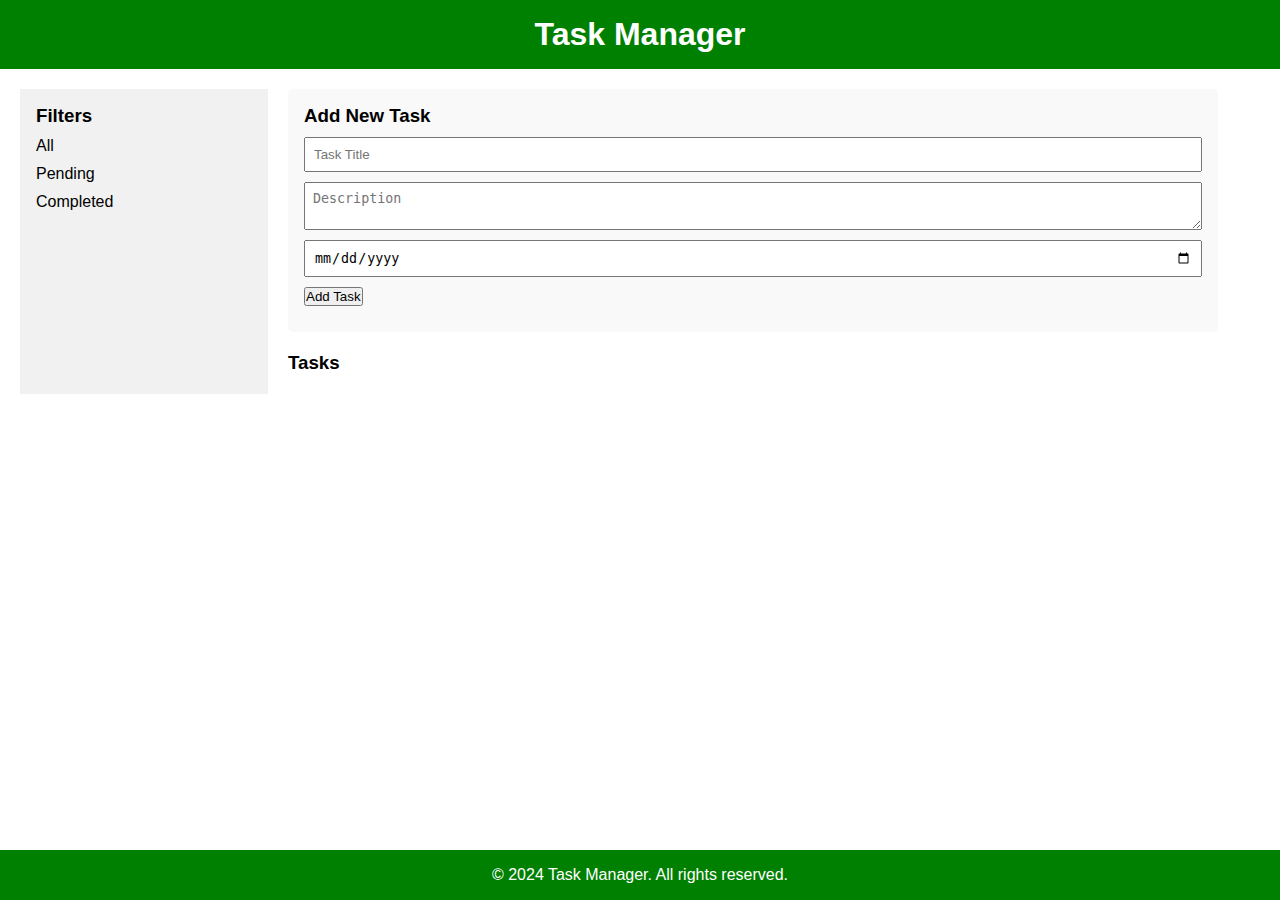
<file: TaskManager/index.html>
<!DOCTYPE html>
<html lang="en">
<head>
    <meta charset="UTF-8">
    <meta name="viewport" content="width=device-width, initial-scale=1.0">
    <title>Task Manager</title>
    <link rel="stylesheet" href="style.css">
</head>
<body>
    <header>
        <h1>Task Manager</h1>
    </header>
    <div class="container">
        <aside class="sidebar">
            <h3>Filters</h3>
            <ul>
                <li><a href="#" onclick="filterTasks(event, 'all')">All</a></li>
                <li><a href="#" onclick="filterTasks(event, 'pending')">Pending</a></li>
                <li><a href="#" onclick="filterTasks(event, 'completed')">Completed</a></li>
            </ul>
        </aside>

        <main class="main-content">
            <div class="task-form">
                <h3>Add New Task</h3>
                <form id="taskForm" onsubmit="addTask(event)">
                    <input type="text" id="taskTitle" placeholder="Task Title" required>
                    <textarea id="taskDesc" placeholder="Description"></textarea>
                    <input type="date" id="taskDueDate" required>
                    <button type="submit">Add Task</button>
                </form>
                <div id="feedback" class="feedback"></div>
            </div>

            <div class="task-list">
                <h3>Tasks</h3>
                <ul id="taskList"></ul>
            </div>
        </main>
    </div>

    <footer>
        <p>© 2024 Task Manager. All rights reserved.</p>
    </footer>

    <script src="script.js"></script>
</body>
</html>
</file>
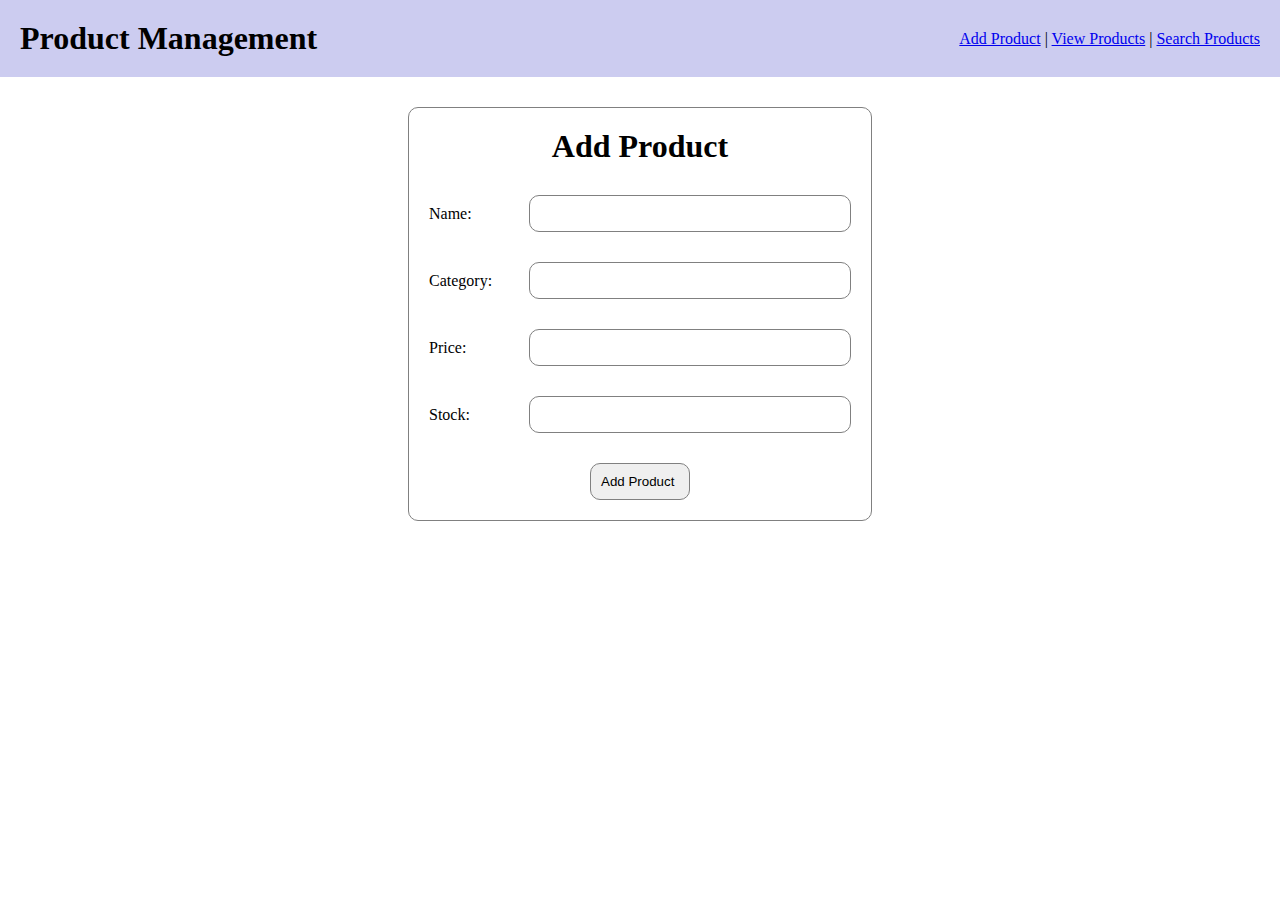
<file: servletsWithMysql/Assignment-02/web/index.html>
<!DOCTYPE html>
<!--
Click nbfs://nbhost/SystemFileSystem/Templates/Licenses/license-default.txt to change this license
Click nbfs://nbhost/SystemFileSystem/Templates/JSP_Servlet/Html.html to edit this template
-->
<!DOCTYPE html>
<head>
    <title>Product Management Dashboard</title>
    <style>
        *{
            padding: 0;
            margin: 0;
        }
        header{
            display: flex;
            align-items: center;
            justify-content: space-between;
            padding: 20px;
            margin-bottom: 30px;
            background-color:  #ccccf0;
        }
        form{
            display:flex;
            flex-direction: column;
            gap: 30px;
        }
        label{
            width: 100px;
        }
        input, button{
            width: 300px;
            padding: 10px;
            border-radius: 10px;
            border: 1px solid grey;
        }
        button{
            width: 100px; 
            display: flex;
            margin: auto;
            text-align: center;
        }
        form div{
            display: flex;
            align-items: center;
        }
        
        main{
            border: 1px solid gray;
            border-radius: 10px;
            width: fit-content;
            margin: auto;
            padding: 20px;
        }
        main h1{
            text-align: center;
            margin-bottom: 30px
        }        
    </style>
</head>
<body>
    <header>
        <h1>Product Management</h1>
        <nav>
            <a href="index.html">Add Product</a> |
            <a href="ViewProductsServlet">View Products</a> |
            <a href="SearchProductsServlet">Search Products</a>
        </nav>
    </header>
    <main>
        <h1>Add Product</h1>
        <form action="AddProductServlet" method="post" id="productForm">
            <input type="hidden" name="id" id="productId">
            <div><label>Name:</label>
            <input type="text" name="name" required></div>
            <div><label>Category:</label>
            <input type="text" name="category"></div>
            <div><label>Price:</label>
            <input type="text" name="price" required></div>
            <div><label>Stock:</label>
            <input type="number" name="stock" min="1" required></div>
            <button type="submit">Add Product</button>
        </form>
    </main>
</body>
</html>
</file>
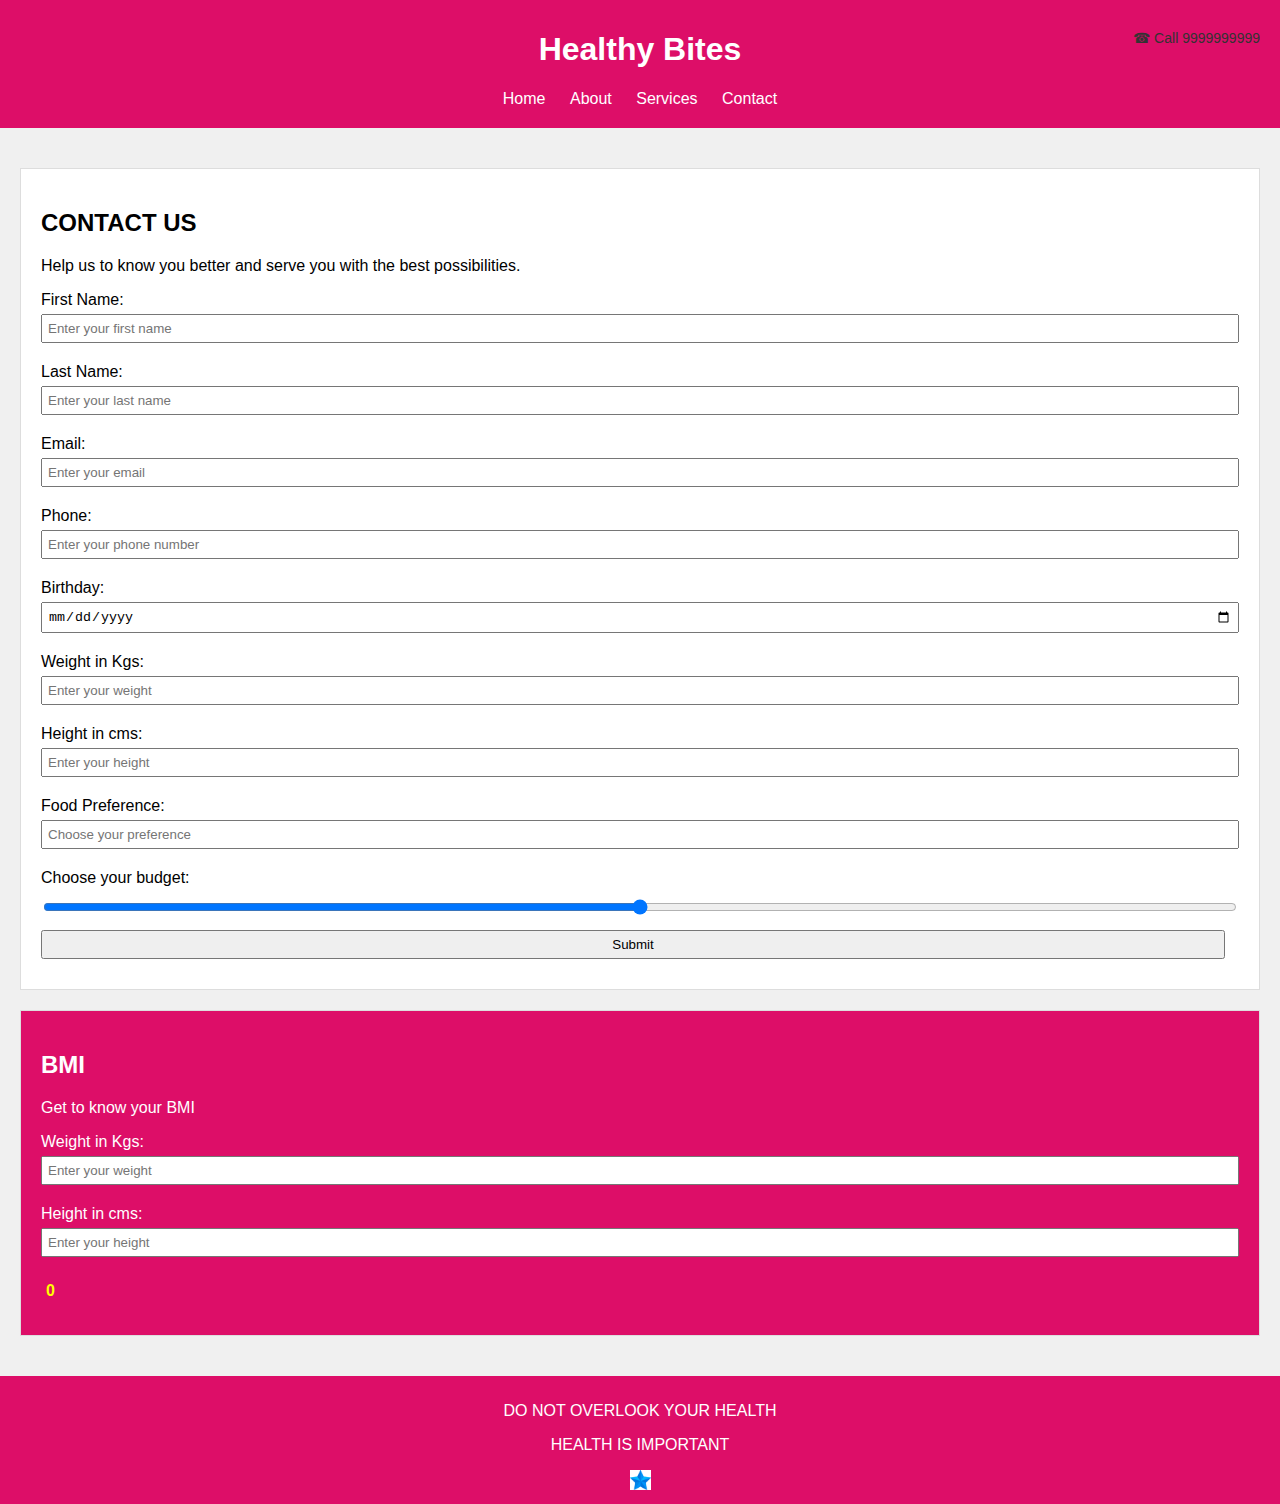
<file: HealthyBites/contact.html>
<!DOCTYPE html>
<html lang="en">
<head>
    <meta charset="UTF-8">
    <meta name="viewport" content="width=device-width, initial-scale=1.0">
    <title>Healthy Bites - Contact Us</title>
    <link rel="stylesheet" href="task1.css">
    <style>
        body {
            font-family: Arial, sans-serif;
            margin: 0;
            padding: 0;
            background-color: #f0f0f0;
        }

        header {
            background-color: #dd0e68;
            padding: 10px;
            color: white;
            text-align: center;
        }

        nav {
            margin: 10px 0;
        }

        nav a {
            margin: 0 10px;
            color: white;
            text-decoration: none;
        }

        .call-icon {
            font-size: 14px;
            margin-top: 10px;
        }

        main {
            padding: 20px;
        }

        .form-container, .bmi-form {
            border: 1px solid #ddd;
            padding: 20px;
            margin: 20px 0;
            background-color: #fff;
        }

        .bmi-form {
            background-color: #dd0e68;
            color: white;
        }

        label {
            display: block;
            margin: 10px 0 5px;
        }
       

        input, select, output {
            width: calc(100% - 14px);
            padding: 5px;
            margin-bottom: 10px;
        }

        .bmi-output {
            display: block;
            margin-top: 10px;
            font-weight: bold;
            color: yellow;
        }

        footer {
            text-align: center;
            padding: 10px;
            background-color: #dd0e68;
            color: white;
        }

        footer img {
            height: 20px;
            width: auto;
        }
    </style>
</head>
<body>
    <header>
        <h1>Healthy Bites</h1>
        <nav>
            <a href="index.html">Home</a>
            <a href="about.html">About</a>
            <a href="services.html">Services</a>
            <a href="contact.html">Contact</a>
        </nav>
        <div class="call-icon">
            <span>&#9742; Call 9999999999</span>
        </div>
    </header>

    <main>
        <section class="form-container">
            <h2>CONTACT US</h2>
            <p>Help us to know you better and serve you with the best possibilities.</p>

            <form>
                <label for="fname">First Name:</label>
                <input type="text" id="fname" name="fname" placeholder="Enter your first name">

                <label for="lname">Last Name:</label>
                <input type="text" id="lname" name="lname" placeholder="Enter your last name">

                <label for="email">Email:</label>
                <input type="email" id="email" name="email" placeholder="Enter your email">

                <label for="phone">Phone:</label>
                <input type="tel" id="phone" name="phone" placeholder="Enter your phone number">

                <label for="dob">Birthday:</label>
                <input type="date" id="dob" name="dob">

                <label for="weight">Weight in Kgs:</label>
                <input type="number" id="weight" name="weight" placeholder="Enter your weight" step="any">

                <label for="height">Height in cms:</label>
                <input type="number" id="height" name="height" placeholder="Enter your height" step="any">

                <!-- Food Preference with Datalist -->
                <label for="food-preference">Food Preference:</label>
                <input list="food-options" id="food-preference" name="food-preference" placeholder="Choose your preference">
                <datalist id="food-options">
                    <option value="Vegetarian">
                    <option value="Vegan">
                    <option value="Pescatarian">
                    <option value="Omnivore">
                </datalist>

                <label for="budget">Choose your budget:</label>
                <input type="range" id="budget" name="budget" min="0" max="100">
                <input type="submit" value="Submit" id="submitbt">
            </form>
        </section>

        
        <section class="bmi-form">
            <h2>BMI</h2>
            <p>Get to know your BMI</p>

           
            <form oninput="bmiOutput.value = (weightInput.value / ((heightInput.value / 100) ** 2)).toFixed(1)">
                <label for="weightInput">Weight in Kgs:</label>
                <input type="number" id="weightInput" name="weightInput" placeholder="Enter your weight" step="any">

                <label for="heightInput">Height in cms:</label>
                <input type="number" id="heightInput" name="heightInput" placeholder="Enter your height" step="any">

                <output name="bmiOutput" class="bmi-output">0</output>
            </form>
        </section>
    </main>

    <footer>
        <p>DO NOT OVERLOOK YOUR HEALTH</p>
        <p>HEALTH IS IMPORTANT</p>
        <img src="1.png" alt="Star Icon">
    </footer>
</body>
</html>
</file>
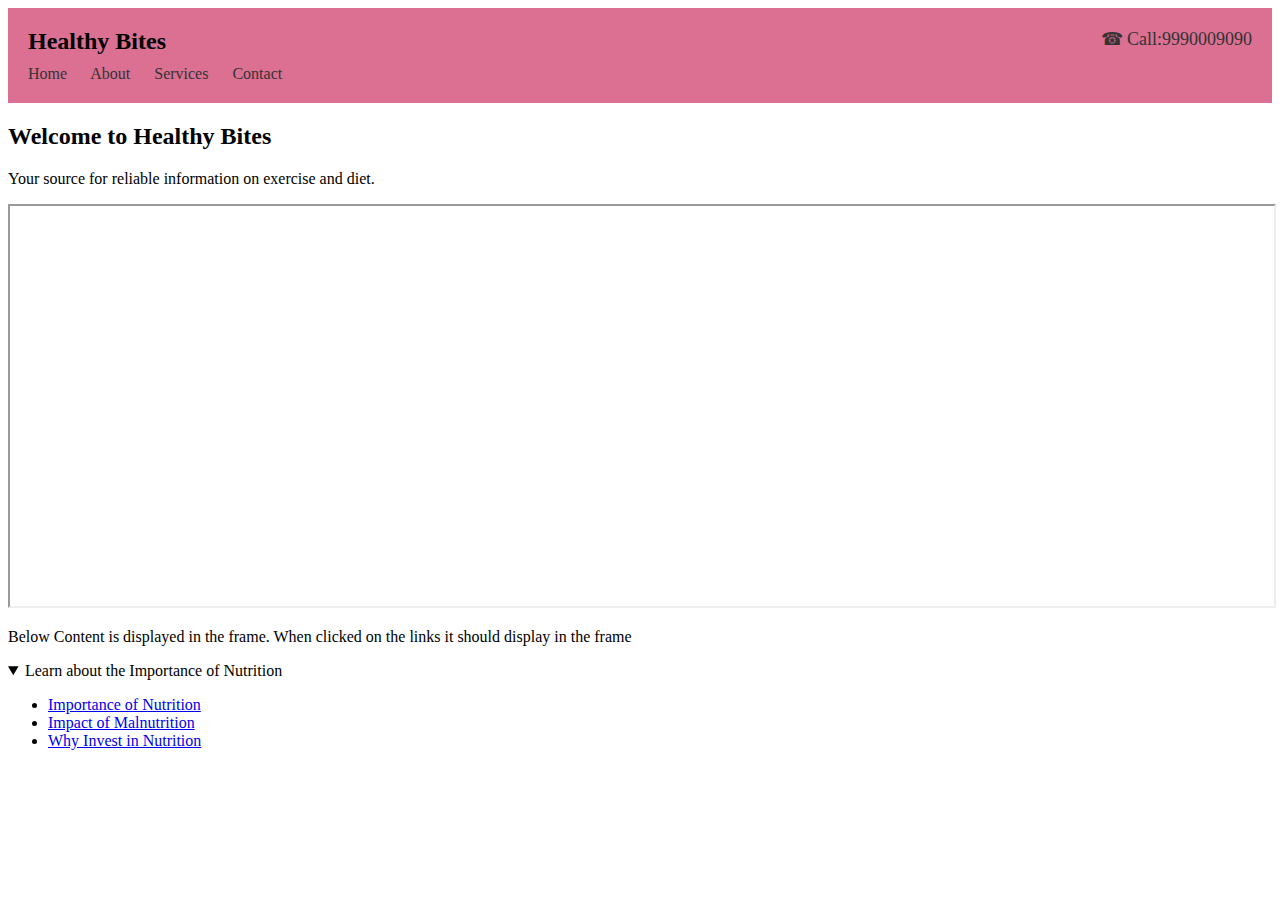
<file: HealthyBites/task2.html>
<!DOCTYPE html>
<html lang="en">
<head>
    <meta charset="UTF-8">
    <meta name="viewport" content="width=device-width, initial-scale=1.0">
    <meta name="description" content="Healthy Bites - Your source for reliable information on exercise and diet.">
    <title>Healthy Bites - Health & Wellness</title>
    <link rel="stylesheet" href="task1.css">
</head>
<body>
    <header>
        <div class="header-content">
            <h1 id="site-title">Healthy Bites</h1>
            <div id="menu">
                <a href="task1.html" class="menu-link">Home</a>
                <a href="about.html" class="menu-link">About</a>
                <a href="services.html" class="menu-link">Services</a>
                <a href="contact.html" class="menu-link">Contact</a>
            </div>
            <div class="call-icon">
                <span>&#9742; Call:9990009090</span>
            </div>
        </div>
    </header>
    <main>
        <section>
            <h2>Welcome to Healthy Bites</h2>
            <p>Your source for reliable information on exercise and diet.</p>

            
            <iframe id="content-frame" src="https://en.wikipedia.org/wiki/Nutrition" width="100%" height="400px" title="Nutrition Wikipedia Page"></iframe>

            <p>Below Content is displayed in the frame. When clicked on the links it should display in the frame</p>

            <details open>
                <summary>Learn about the Importance of Nutrition</summary>
                <ul>
                    <li><a href="https://en.wikipedia.org/wiki/Nutrition" onclick="updateFrame(event, this.href)">Importance of Nutrition</a></li>
                    <li><a href="https://en.wikipedia.org/wiki/Malnutrition" onclick="updateFrame(event, this.href)">Impact of Malnutrition</a></li>
                    <li><a href="https://en.wikipedia.org/wiki/Diet_(nutrition)" onclick="updateFrame(event, this.href)">Why Invest in Nutrition</a></li>
                </ul>
            </details>
        </section>
    </main>

    <script>
        function updateFrame(event, url) {
            event.preventDefault();
            document.getElementById('content-frame').src = url;
        }
    </script>
</body>
</html>
</file>
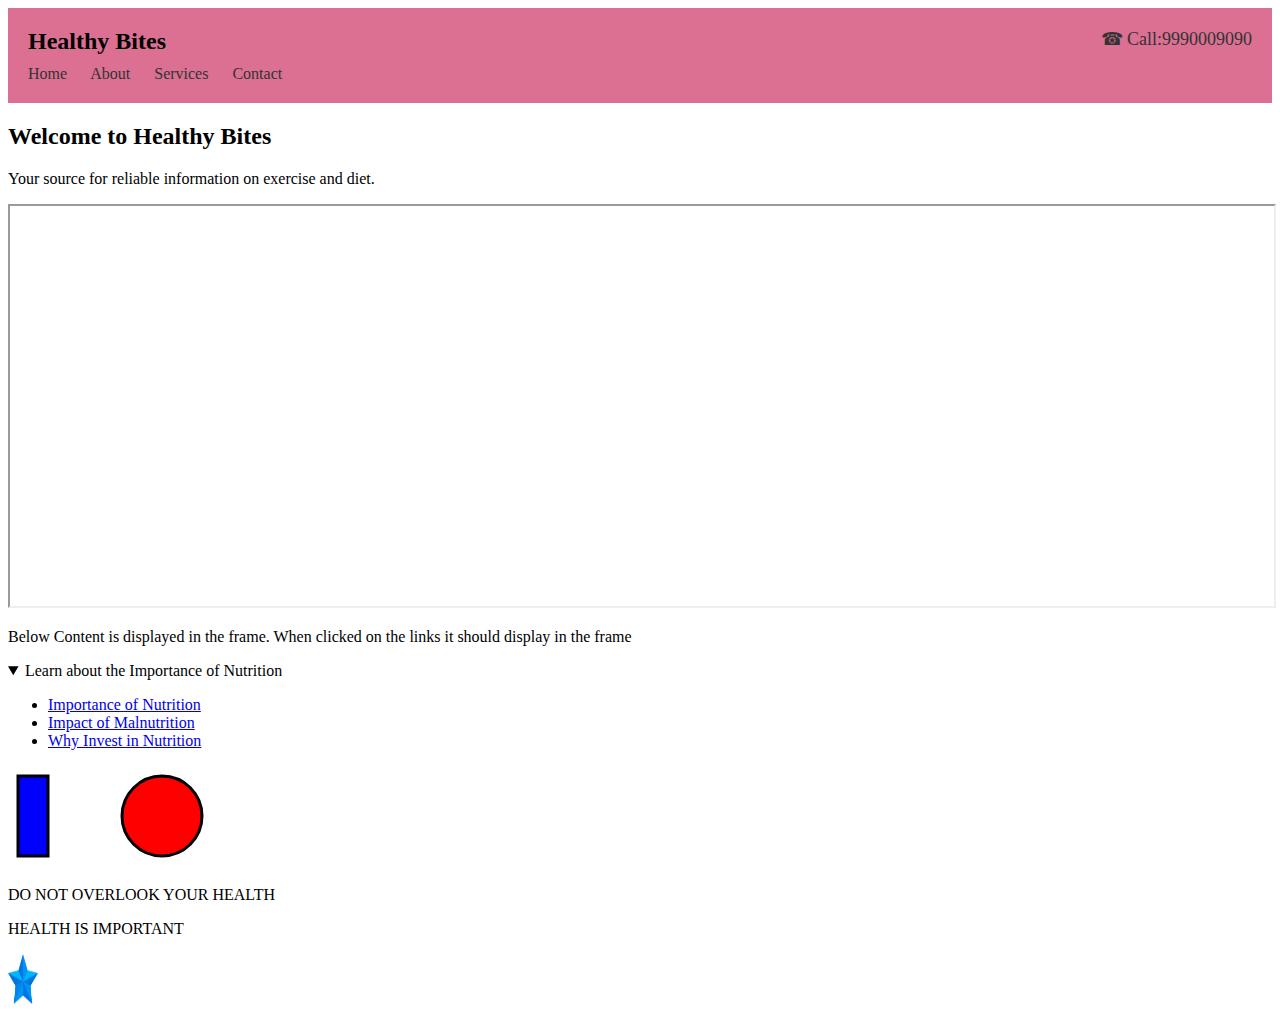
<file: HealthyBites/task3.html>
<!DOCTYPE html>
<html lang="en">
<head>
    <meta charset="UTF-8">
    <meta name="viewport" content="width=device-width, initial-scale=1.0">
    <meta name="description" content="Healthy Bites - Your source for reliable information on exercise and diet.">
    <title>Healthy Bites - Health & Wellness</title>
    <link rel="stylesheet" href="task1.css">
</head>
<body>
    <header>
        <div class="header-content">
            <h1 id="site-title">Healthy Bites</h1>
            <div id="menu">
                <a href="task1.html" class="menu-link">Home</a>
                <a href="about.html" class="menu-link">About</a>
                <a href="services.html" class="menu-link">Services</a>
                <a href="contact.html" class="menu-link">Contact</a>
            </div>
            <div class="call-icon">
                <span>&#9742; Call:9990009090</span>
            </div>
        </div>
    </header>
    <main>
        <section>
            <h2>Welcome to Healthy Bites</h2>
            <p>Your source for reliable information on exercise and diet.</p>

            
            <iframe id="content-frame" src="https://en.wikipedia.org/wiki/Nutrition" width="100%" height="400px" title="Nutrition Wikipedia Page"></iframe>

            <p>Below Content is displayed in the frame. When clicked on the links it should display in the frame</p>

            <details open>
                <summary>Learn about the Importance of Nutrition</summary>
                <ul>
                    <li><a href="https://en.wikipedia.org/wiki/Nutrition" onclick="updateFrame(event, this.href)">Importance of Nutrition</a></li>
                    <li><a href="https://en.wikipedia.org/wiki/Malnutrition" onclick="updateFrame(event, this.href)">Impact of Malnutrition</a></li>
                    <li><a href="https://en.wikipedia.org/wiki/Diet_(nutrition)" onclick="updateFrame(event, this.href)">Why Invest in Nutrition</a></li>
                </ul>
            </details>
            <svg width="100" height="100" aria-label="Blue Rectangle">
                <rect x="10" y="10" width="30" height="80" stroke="black" stroke-width="3" fill="blue" />
            </svg>

            <svg width="100" height="100" aria-label="Red Circle">
                <circle cx="50" cy="50" r="40" stroke="black" stroke-width="3" fill="red" />
            </svg>
        </section>
    </main>

    <footer>
        <p>DO NOT OVERLOOK YOUR HEALTH</p>
        <p>HEALTH IS IMPORTANT</p>
        <img src="1.png" alt="Star Icon" width="30" height="50">
    </footer>


    <script>
        function updateFrame(event, url) {
            event.preventDefault();
            document.getElementById('content-frame').src = url;
        }
    </script>
</body>
</html>
</file>
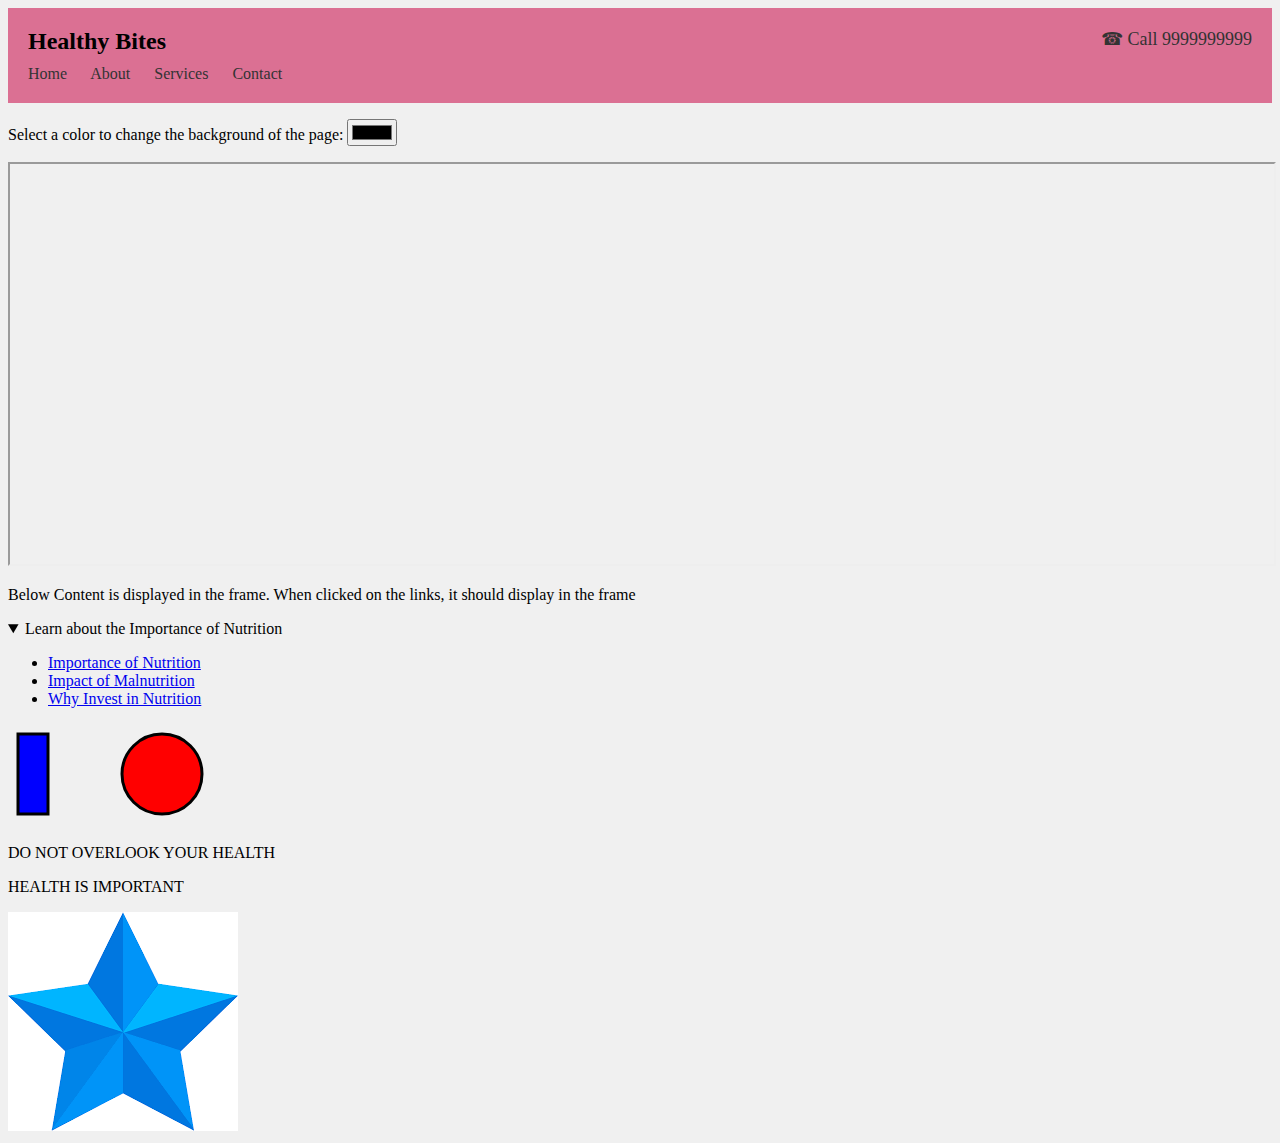
<file: HealthyBites/task4.html>
<!DOCTYPE html>
<html lang="en">
<head>
    <meta charset="UTF-8">
    <meta name="viewport" content="width=device-width, initial-scale=1.0">
    <meta name="description" content="Healthy Bites - Your source for reliable information on exercise and diet.">
    <title>Healthy Bites - Health & Wellness</title>
    <link rel="stylesheet" href="task1.css">
    <style>
        :root {
            --background-color: #f0f0f0; 
        }
        body {
            background-color: var(--background-color);
        }
    </style>
</head>
<body>
    <header>
        <div class="header-content">
            <h1 id="site-title">Healthy Bites</h1>
            <div id="menu" aria-label="Main navigation">
                <a href="task4.html" class="menu-link">Home</a>
                <a href="about.html" class="menu-link">About</a>
                <a href="services.html" class="menu-link">Services</a>
                <a href="contact.html" class="menu-link">Contact</a>
            </div>
            <div class="call-icon" aria-label="Contact Information">
                <span>&#9742; Call 9999999999</span>
            </div>
        </div>
    </header>

    <main>
        <section>
            <p>Select a color to change the background of the page: 
                <input type="color" id="colorPicker" aria-label="Background Color Picker" onchange="document.documentElement.style.setProperty('--background-color', this.value);">
            </p>

            <iframe id="content-frame" src="https://en.wikipedia.org/wiki/Nutrition" width="100%" height="400px" title="Nutrition Wikipedia Page"></iframe>

            <p>Below Content is displayed in the frame. When clicked on the links, it should display in the frame</p>

            <details open>
                <summary>Learn about the Importance of Nutrition</summary>
                <ul>
                    <li><a href="https://en.wikipedia.org/wiki/Nutrition" target="content-frame">Importance of Nutrition</a></li>
                    <li><a href="https://en.wikipedia.org/wiki/Malnutrition" target="content-frame">Impact of Malnutrition</a></li>
                    <li><a href="https://en.wikipedia.org/wiki/Diet_(nutrition)" target="content-frame">Why Invest in Nutrition</a></li>
                </ul>
            </details>

            <svg width="100" height="100" aria-label="Blue Rectangle">
                <rect x="10" y="10" width="30" height="80" stroke="black" stroke-width="3" fill="blue" />
            </svg>

            <svg width="100" height="100" aria-label="Red Circle">
                <circle cx="50" cy="50" r="40" stroke="black" stroke-width="3" fill="red" />
            </svg>
        </section>
    </main>

    <footer>
        <p>DO NOT OVERLOOK YOUR HEALTH</p>
        <p>HEALTH IS IMPORTANT</p>
        <img src="1.png" alt="Star Icon">
    </footer>
</body>
</html>
</file>
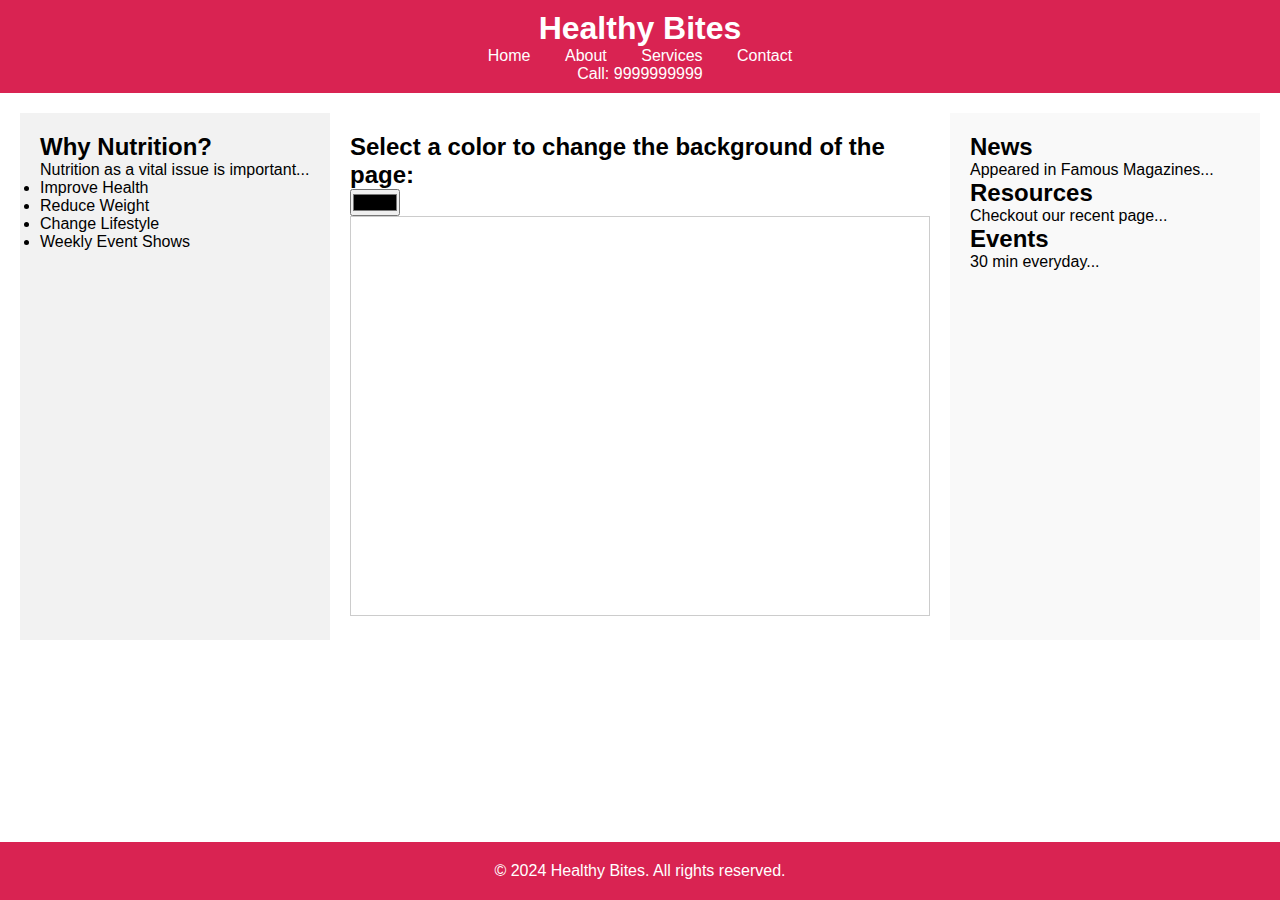
<file: HealthyBites/task5.html>
<!DOCTYPE html>
<html lang="en">
<head>
    <meta charset="UTF-8">
    <meta name="viewport" content="width=device-width, initial-scale=1.0">
    <title>Healthy Bites</title>
    <link rel="stylesheet" href="task5.css">
</head>
<body>
    <header>
        <div class="header-content">
            <h1>Healthy Bites</h1>
            <nav>
                <a href="index.html">Home</a>
                <a href="about.html">About</a>
                <a href="services.html">Services</a>
                <a href="contact.html">Contact</a>
            </nav>
            <div class="contact-info">
                <p>Call: 9999999999</p>
            </div>
        </div>
    </header>

    <div class="container">
        <div class="left-section">
            <h2>Why Nutrition?</h2>
            <p>Nutrition as a vital issue is important...</p>
            <ul>
                <li>Improve Health</li>
                <li>Reduce Weight</li>
                <li>Change Lifestyle</li>
                <li>Weekly Event Shows</li>
            </ul>
        </div>
        
        <div class="center-section">
            <h2>Select a color to change the background of the page:</h2>
            <input type="color" id="bg-color-picker">
            <iframe src="https://en.wikipedia.org/wiki/Nutrition" frameborder="0"></iframe>
        </div>
        
        <div class="right-section">
            <h2>News</h2>
            <p>Appeared in Famous Magazines...</p>
            <h2>Resources</h2>
            <p>Checkout our recent page...</p>
            <h2>Events</h2>
            <p>30 min everyday...</p>
        </div>
    </div>

    <footer>
        <p>&copy; 2024 Healthy Bites. All rights reserved.</p>
    </footer>

    <script>
        document.getElementById('bg-color-picker').addEventListener('input', function() {
            document.body.style.backgroundColor = this.value;
        });
    </script>
</body>
</html>
</file>
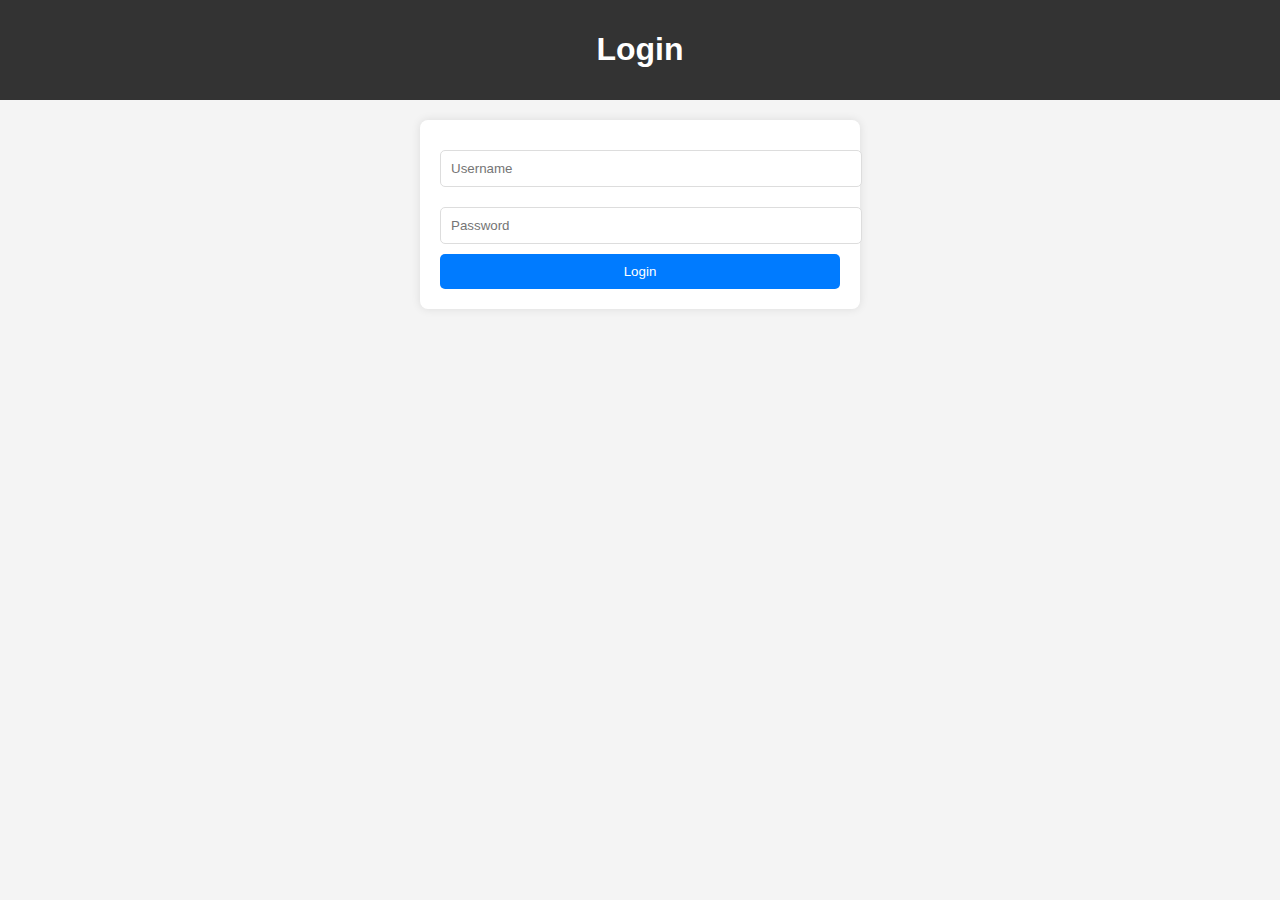
<file: PhpwithMysql/login.html>
<!DOCTYPE html>
<html lang="en">
<head>
    <meta charset="UTF-8">
    <meta name="viewport" content="width=device-width, initial-scale=1.0">
    <title>User Login</title>
    <style>
        /* Global Styles */
        body {
            font-family: Arial, sans-serif;
            margin: 0;
            padding: 0;
            background-color: #f4f4f4;
        }

        header {
            background-color: #333;
            color: white;
            padding: 10px 0;
            text-align: center;
        }

        main {
            max-width: 400px;
            margin: 20px auto;
            padding: 20px;
            background: white;
            border-radius: 8px;
            box-shadow: 0 0 10px rgba(0, 0, 0, 0.1);
        }

        form {
            display: flex;
            flex-direction: column;
        }

        form input {
            width: 100%;
            padding: 10px;
            margin: 10px 0;
            border: 1px solid #ddd;
            border-radius: 5px;
        }

        form button {
            padding: 10px;
            background-color: #007bff;
            color: white;
            border: none;
            border-radius: 5px;
            cursor: pointer;
        }

        form button:hover {
            background-color: #0056b3;
        }
    </style>
</head>
<body>
    <header>
        <h1>Login</h1>
    </header>
    <main>
        <form action="login.php" method="POST">
            <input type="text" name="username" required placeholder="Username">
            <input type="password" name="password" required placeholder="Password">
            <button type="submit">Login</button>
        </form>
    </main>
</body>
</html>
</file>
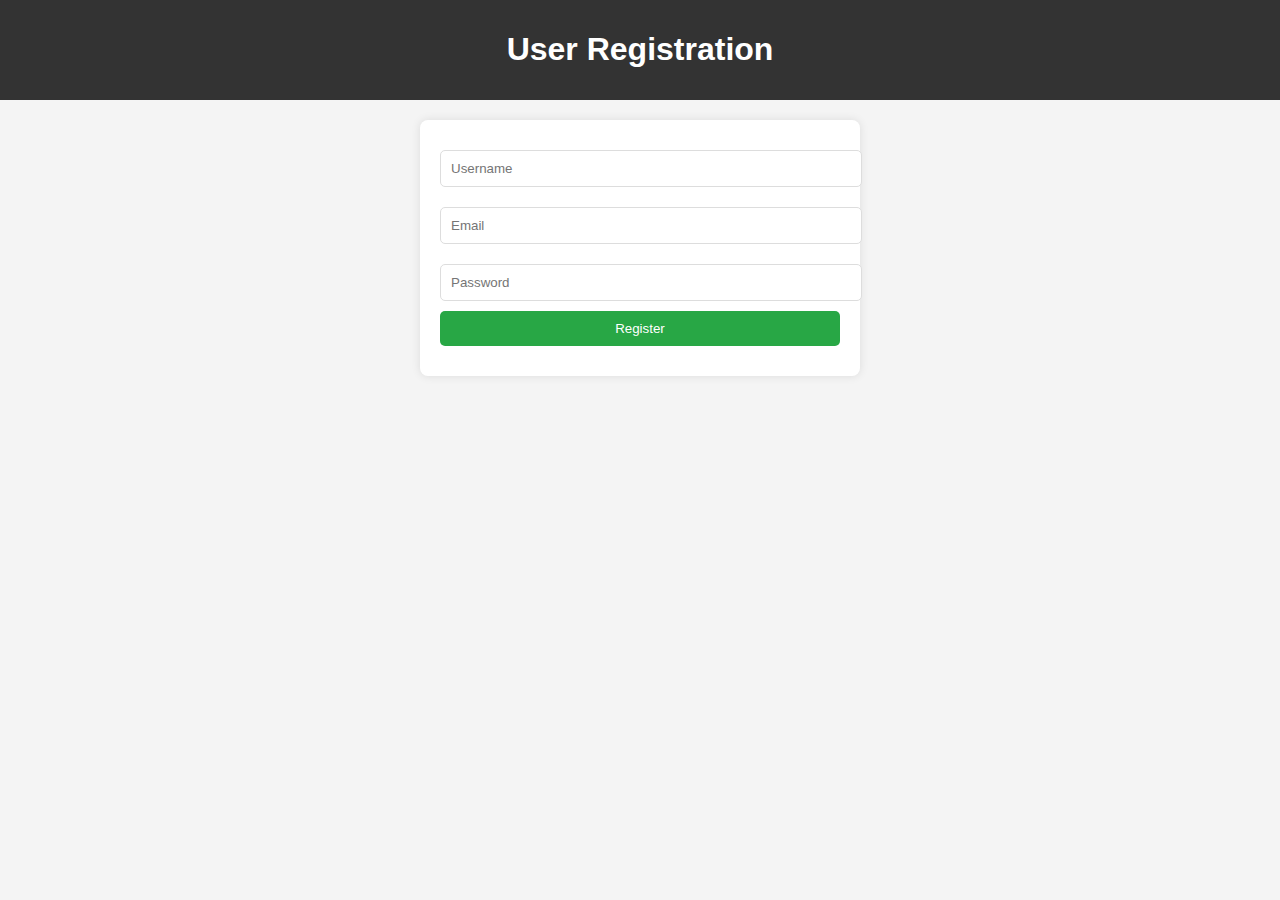
<file: PhpwithMysql/register.html>
<!DOCTYPE html>
<html lang="en">
<head>
    <meta charset="UTF-8">
    <meta name="viewport" content="width=device-width, initial-scale=1.0">
    <title>User Registration</title>
    <style>
        body {
            font-family: Arial, sans-serif;
            margin: 0;
            padding: 0;
            background-color: #f4f4f4;
        }
        header {
            background-color: #333;
            color: white;
            padding: 10px 0;
            text-align: center;
        }
        main {
            max-width: 400px;
            margin: 20px auto;
            padding: 20px;
            background: white;
            border-radius: 8px;
            box-shadow: 0 0 10px rgba(0,0,0,0.1);
        }
        form {
            display: flex;
            flex-direction: column;
        }
        form input {
            width: 100%;
            padding: 10px;
            margin: 10px 0;
            border: 1px solid #ddd;
            border-radius: 5px;
        }
        form button {
            padding: 10px;
            background-color: #28a745;
            color: white;
            border: none;
            border-radius: 5px;
            cursor: pointer;
        }
        form button:hover {
            background-color: #218838;
        }
        .message {
            color: green;
            text-align: center;
            margin-top: 10px;
        }
    </style>
</head>
<body>
    <header>
        <h1>User Registration</h1>
    </header>
    <main>
        <form action="register.php" method="POST">
            <input type="text" name="username" required placeholder="Username">
            <input type="email" name="email" required placeholder="Email">
            <input type="password" name="password" required placeholder="Password">
            <button type="submit">Register</button>
        </form>
        <div class="message">
            <!-- PHP code can be added here to display success/failure messages -->
            <?php
            if (isset($_GET['status']) && $_GET['status'] == 'success') {
                echo "Registration successful!";
            }
            ?>
        </div>
    </main>
</body>
</html>
</file>
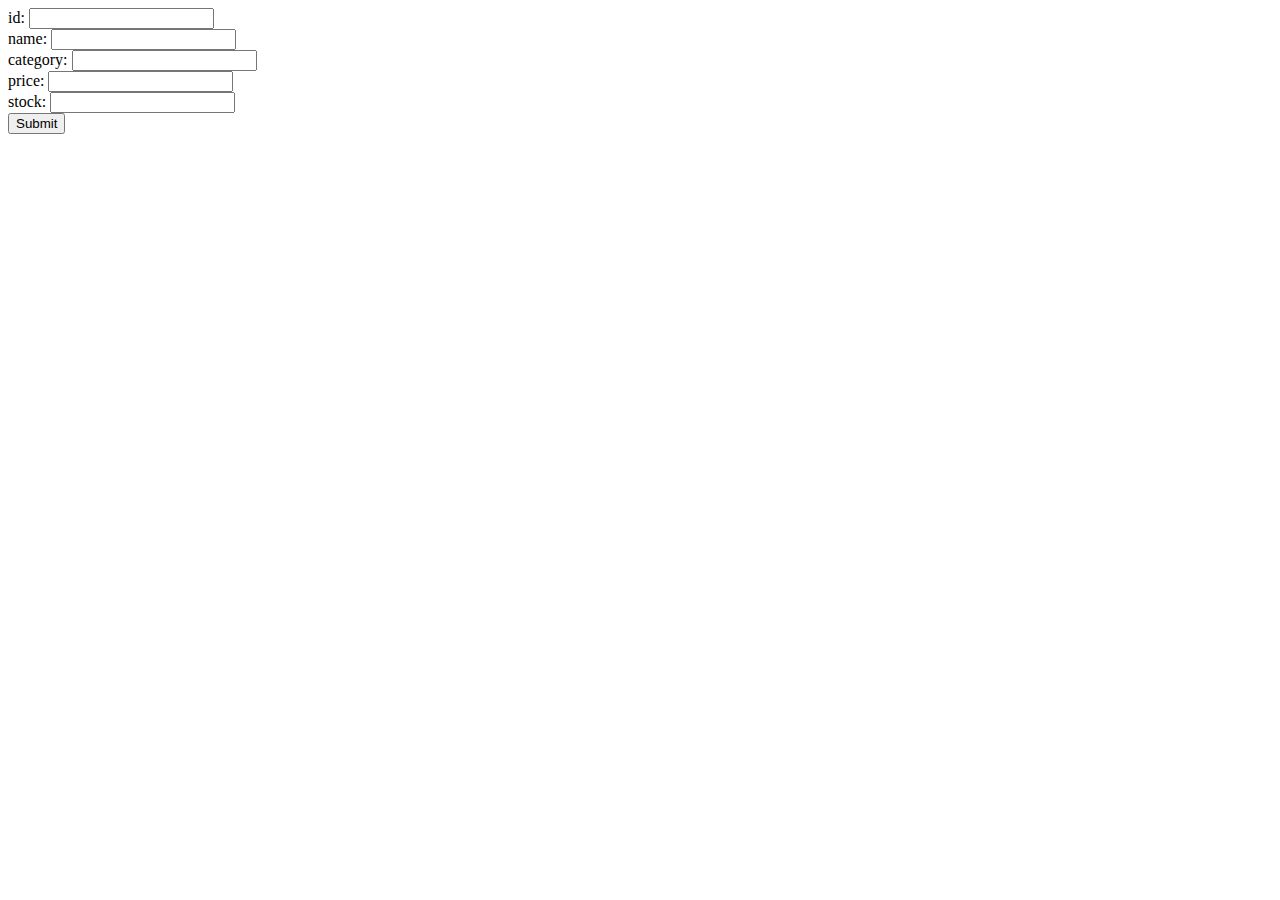
<file: servletsWithMysql/Assignment-02/web/add.html>
<!DOCTYPE html>
<!--
Click nbfs://nbhost/SystemFileSystem/Templates/Licenses/license-default.txt to change this license
Click nbfs://nbhost/SystemFileSystem/Templates/JSP_Servlet/Html.html to edit this template
-->
<html>
    <head>
        <title>TODO supply a title</title>
        <meta charset="UTF-8">
        <meta name="viewport" content="width=device-width, initial-scale=1.0">
        <script>
        function validateForm(){
            const title=document.forms["bookForm"]["title"].value;
            const author = document.forms["bookForm"]["author"].value;
            const publisher = document.forms["bookForm"]["publisher"].value;
            const edition = document.forms["bookForm"]["edition"].value;
            const price = document.forms["bookForm"]["price"].value;
              if (title === "" || author === "" || publisher === "" || edition === "" || price === "") {
                alert("All fields must be filled out");
                return false;
            }

            if (!regex.test(price)) {
                alert("Price must be a valid number with up to 2 decimal places.");
                return false;
            }
            if (isNaN(price)) {
                alert("Please enter a valid price.");
                return false;}

            return true;
        }
       </script>
    </head>
    <body>
        <form name="bookForm" onsubmit="return validateForm()" action="connectservlet" method="post" >
         
        <input type="hidden" name="action" value="insert">
            
        <label for="accno">id:</label>
        <input type="text" id="accno" name="accno"><br>
        
         <label for="title">name:</label>
        <input type="text" id="title" name="title"><br>

        <label for="author">category:</label>
        <input type="text" id="author" name="author"><br>

        <label for="publisher">price:</label>
        <input type="text" id="publisher" name="publisher"><br>

        <label for="edition">stock:</label>
        <input type="text" id="edition" name="edition"><br>

        
        
          <input type="submit" value="Submit">
        </form>

    </body>
</html>
</file>
<file: TaskManager/style.css>
* {
    margin: 0;
    padding: 0;
    box-sizing: border-box;
}

body {
    font-family: Arial, sans-serif;
}

header {
    background-color: green;
    color: white;
    text-align: center;
    padding: 1rem 0;
}

.container {
    display: flex;
    margin: 20px;
}

.sidebar {
    width: 20%;
    padding: 1rem;
    background-color: #f1f1f1;
}

.sidebar ul {
    list-style-type: none;
}

.sidebar ul li {
    margin: 10px 0;
}

.sidebar ul li a {
    text-decoration: none;
    color: black;
}

.main-content {
    width: 75%;
    margin-left: 20px;
}

.task-form {
    background-color: #f9f9f9;
    padding: 1rem;
    border-radius: 5px;
    margin-bottom: 20px;
}

.task-form input, .task-form textarea {
    display: block;
    margin: 10px 0;
    padding: 0.5rem;
    width: 100%;
}

.task-list ul {
    list-style-type: none;
    margin-top: 20px;
}

.task-list ul li {
    background-color: #f4f4f4;
    margin: 10px 0;
    padding: 1rem;
    display: flex;
    justify-content: space-between;
}

.completed {
    text-decoration: line-through;
    color: gray;
}

footer {
    text-align: center;
    padding: 1rem;
    background-color: green;
    color: white;
    position: fixed;
    width: 100%;
    bottom: 0;
}

.feedback {
    margin-top: 10px;
    font-weight: bold;
    color: green;
}

.feedback.error {
    color: red;
}
</file>
<file: HealthyBites/task1.css>
/* Basic styling for header */
.header-content {
    position: relative; /* So that the call icon can be positioned inside this */
    padding: 20px;
    background-color: palevioletred;
}

#site-title {
    margin: 0;
    font-size: 24px;
}

/* Menu styling */
#menu {
    margin-top: 10px;
}

.menu-link {
    margin-right: 20px;
    text-decoration: none;
    color: #333;
}

/* Call icon on top-right */
.call-icon {
    position: absolute;
    top: 20px;  /* Adjust this value as needed */
    right: 20px; /* This positions the icon on the right */
    font-size: 18px;
    color: #333;
}
</file>
<file: HealthyBites/task5.css>
* {
    box-sizing: border-box;
    margin: 0;
    padding: 0;
}

body {
    font-family: Arial, sans-serif;
}

.header-content {
    background-color: #d92352;
    color: white;
    padding: 10px;
    text-align: center;
}

nav a {
    color: white;
    margin: 0 15px;
    text-decoration: none;
}

.container {
    display: flex;
    flex-wrap: wrap;
    margin: 20px;
}

.left-section, .center-section, .right-section {
    float: left;
    padding: 20px;
    box-sizing: border-box;
}

.left-section {
    width: 25%;
    background-color: #f2f2f2;
}

.center-section {
    width: 50%;
}

.center-section iframe {
    width: 100%;
    height: 400px;
    border: 1px solid #ccc;
}

.right-section {
    width: 25%;
    background-color: #f9f9f9;
}

footer {
    clear: both;
    text-align: center;
    padding: 20px;
    background-color: #d92352;
    color: white;
    position: fixed;
    width: 100%;
    bottom: 0;
}

@media screen and (max-width: 768px) {
    .left-section, .center-section, .right-section {
        width: 100%;
    }
}

@media screen and (max-width: 480px) {
    .header-content, footer {
        font-size: 14px;
    }
}
</file>
